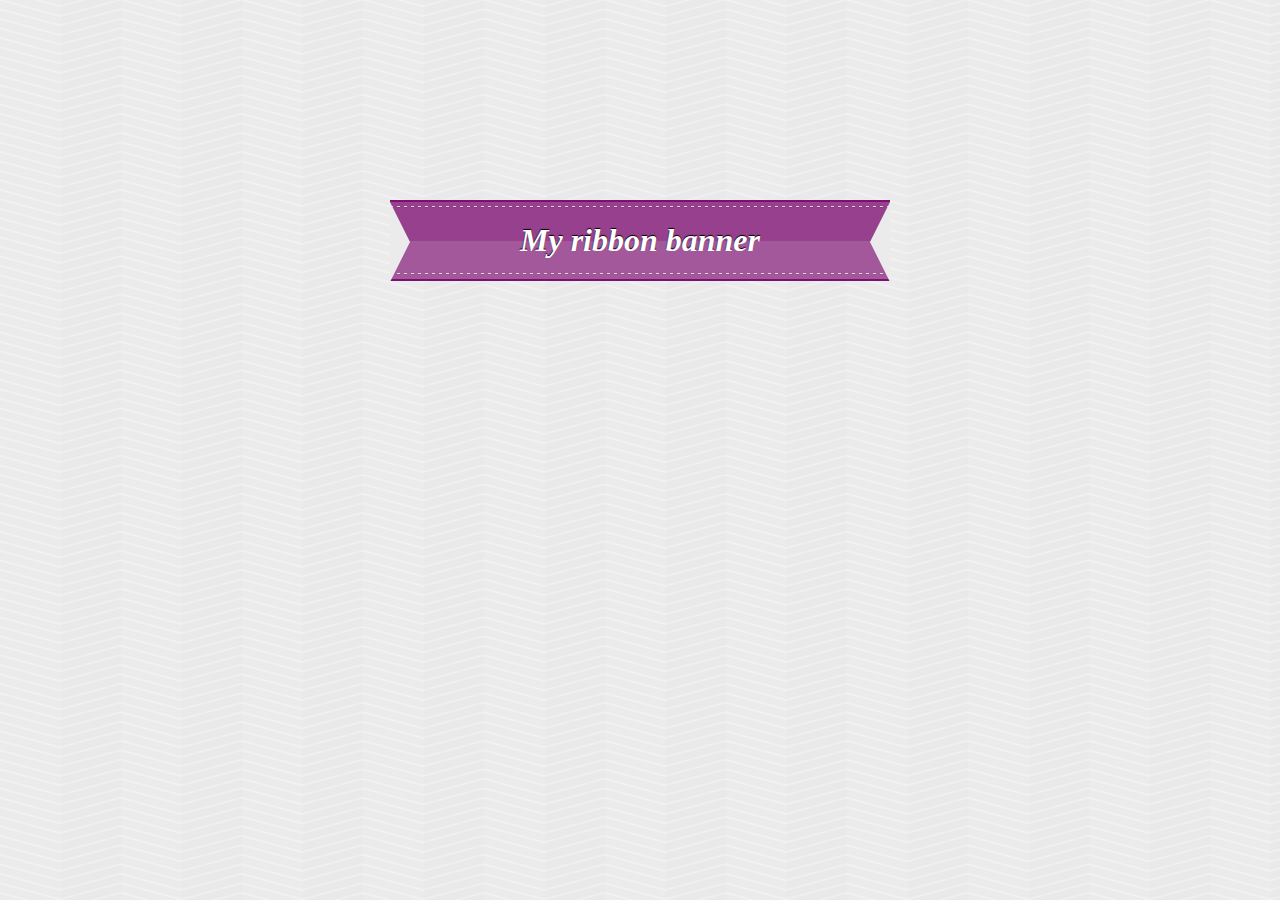
<file: cssRibbon/index.html>
<!doctype html>
<!--[if lt IE 7]> <html class="no-js lt-ie9 lt-ie8 lt-ie7" lang="en"> <![endif]-->
<!--[if IE 7]>    <html class="no-js lt-ie9 lt-ie8" lang="en"> <![endif]-->
<!--[if IE 8]>    <html class="no-js lt-ie9" lang="en"> <![endif]-->
<!--[if gt IE 8]><!--> <html class="no-js" lang="en"> <!--<![endif]-->
<head>
	<meta charset="utf-8">
	<meta http-equiv="X-UA-Compatible" content="IE=edge,chrome=1">
	<title></title>
	<meta name="description" content="">
	<meta name="viewport" content="width=device-width">
	<script src="js/prefixfree.min.js"></script>	
	<link rel="stylesheet" href="css/style.css" />
</head>
<body>
	<div role="main">
	
		<h1 class="ribbon">
			My ribbon banner
		</h1>
	</div>
</body>
</html>
</file>
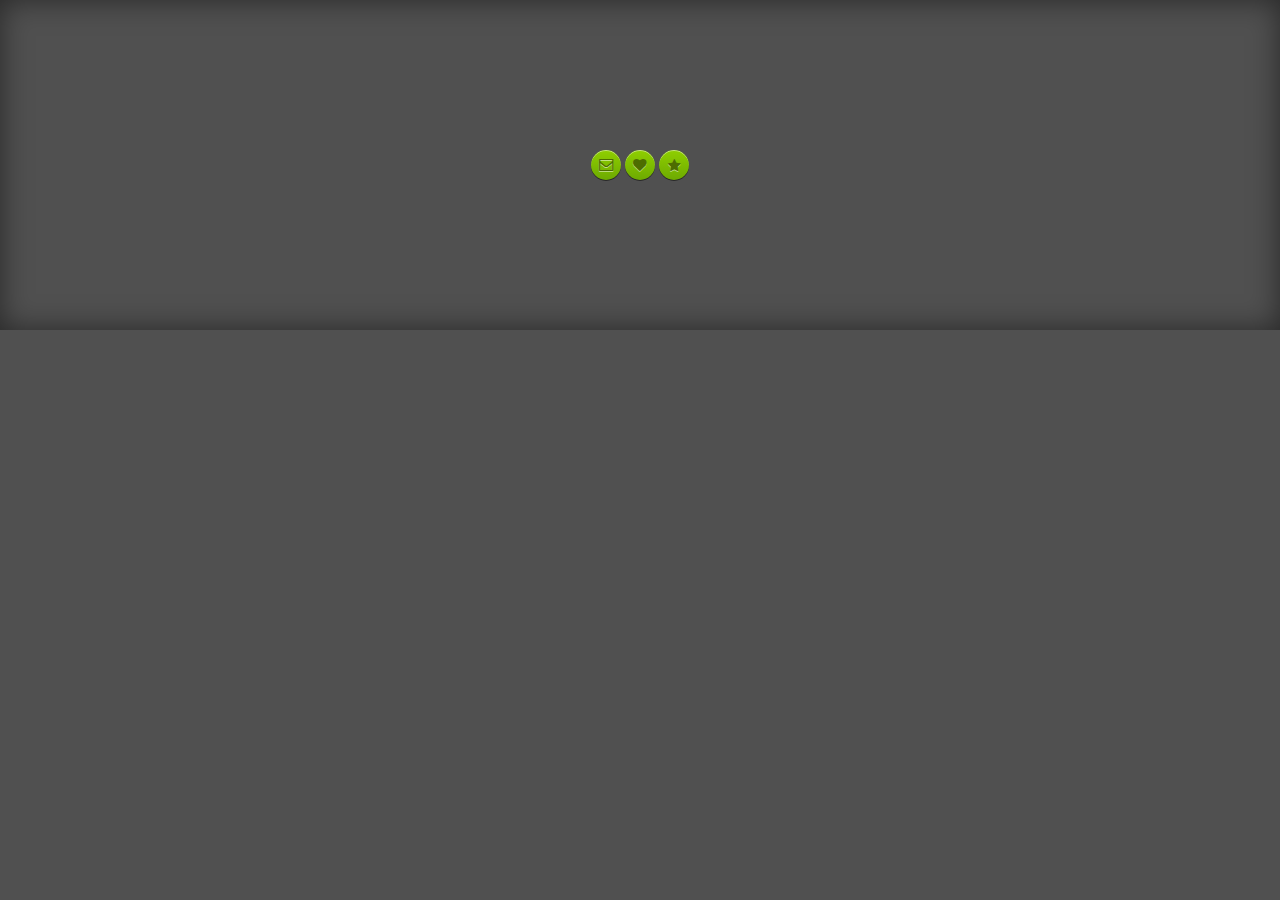
<file: littleIcons/index.html>
<!doctype html>
<!--[if lt IE 7]> <html class="no-js ie6 oldie" lang="en"> <![endif]-->
<!--[if IE 7]>    <html class="no-js ie7 oldie" lang="en"> <![endif]-->
<!--[if IE 8]>    <html class="no-js ie8 oldie" lang="en"> <![endif]-->
<!--[if gt IE 8]><!--> <html class="no-js" lang="en"> <!--<![endif]-->
<head>
	<meta charset="utf-8">
	<meta http-equiv="X-UA-Compatible" content="IE=edge,chrome=1">
	
	<title>Little icons</title>
	<meta name="description" content="Little icons">
	<meta name="author" content="">
	<meta name="viewport" content="width=device-width,initial-scale=1">
	<link rel="stylesheet" href="assets/css/style.css" />

	<script src="assets/js/prefixfree.min.js"></script>	
</head>
<body>
<div id="container">
	<span class="icon-envelope"></span>
	<span class="icon-heart"></span>
	<span class="icon-star"></span>
</div> <!--! end of #container -->
</body>
</html>
</file>
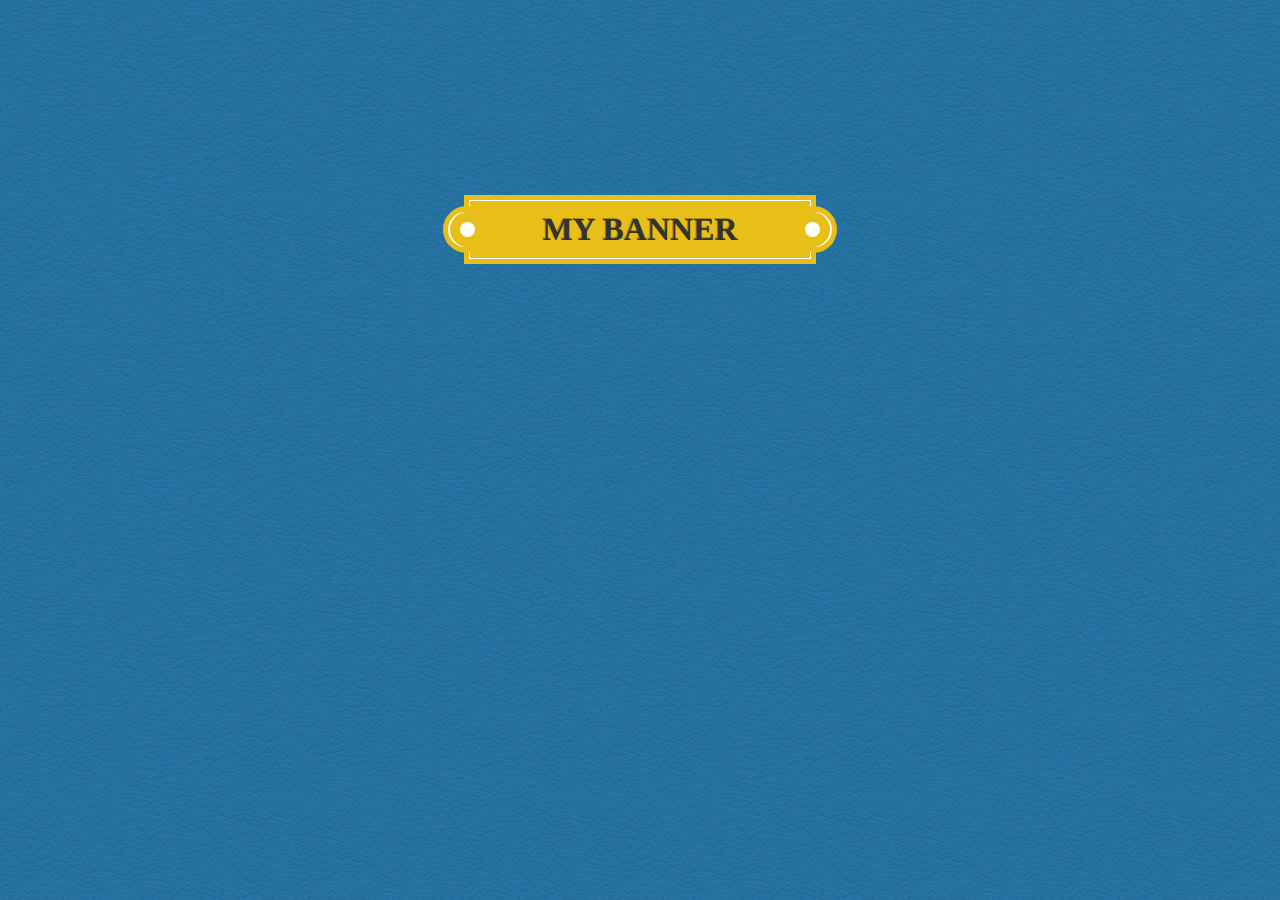
<file: oldFashionedBanner/index.html>
<!doctype html>
<!--[if lt IE 7]> <html class="no-js lt-ie9 lt-ie8 lt-ie7" lang="en"> <![endif]-->
<!--[if IE 7]>    <html class="no-js lt-ie9 lt-ie8" lang="en"> <![endif]-->
<!--[if IE 8]>    <html class="no-js lt-ie9" lang="en"> <![endif]-->
<!--[if gt IE 8]><!--> <html class="no-js" lang="en"> <!--<![endif]-->
<head>
	<meta charset="utf-8">
	<meta http-equiv="X-UA-Compatible" content="IE=edge,chrome=1">
	<title></title>
	<meta name="description" content="">
	<meta name="viewport" content="width=device-width">
	<script src="js/prefixfree.min.js"></script>	
	<link rel="stylesheet" href="css/style.css" />
</head>
<body>
	<div id="main"> 
		<h1 class="banner">My banner</h1>
	</div>
</body>
</html>
</file>
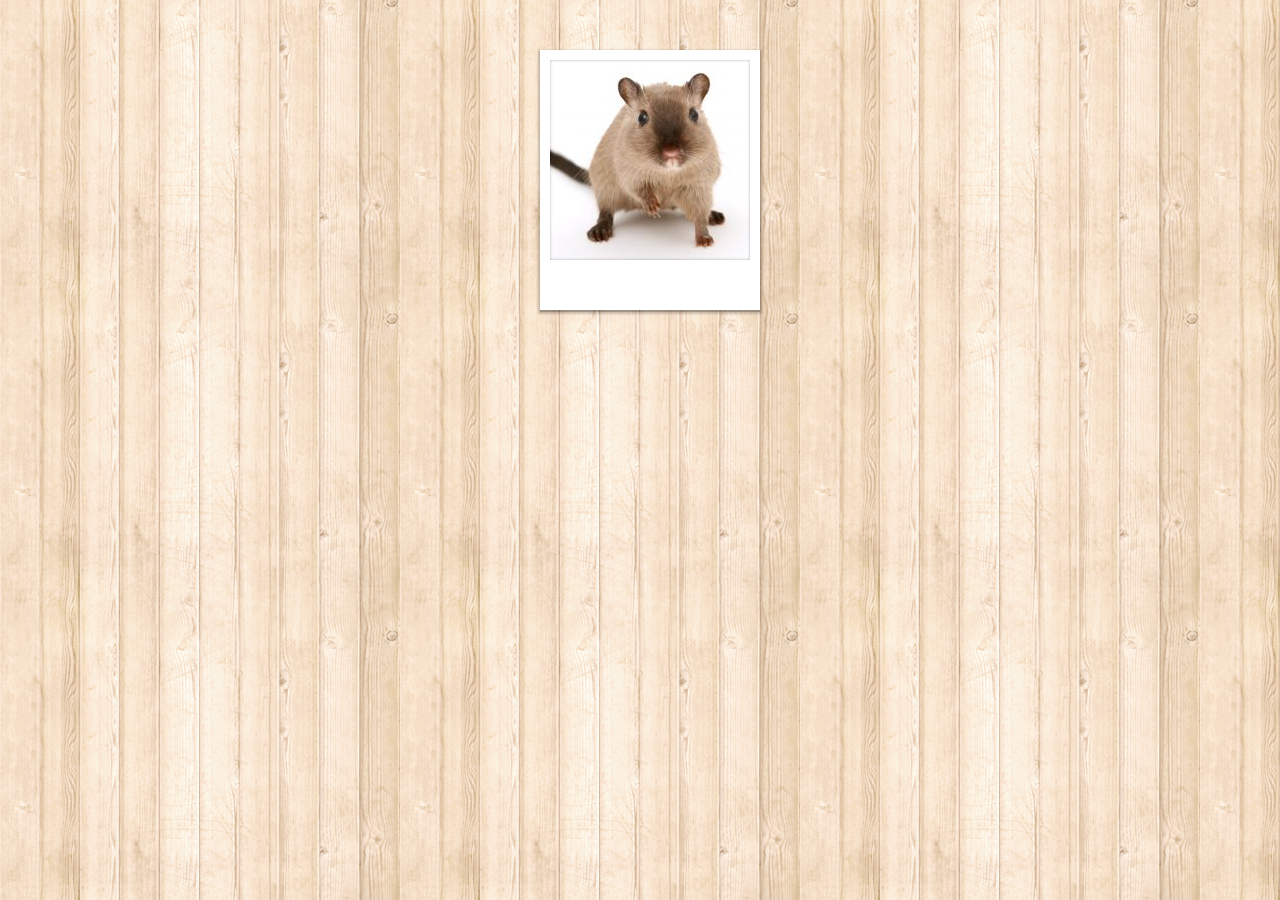
<file: polaroidImages/index.html>
<!doctype html>
<!--[if lt IE 7]> <html class="no-js lt-ie9 lt-ie8 lt-ie7" lang="en"> <![endif]-->
<!--[if IE 7]>    <html class="no-js lt-ie9 lt-ie8" lang="en"> <![endif]-->
<!--[if IE 8]>    <html class="no-js lt-ie9" lang="en"> <![endif]-->
<!--[if gt IE 8]><!--> <html class="no-js" lang="en"> <!--<![endif]-->
<head>
	<meta charset="utf-8">
	<meta http-equiv="X-UA-Compatible" content="IE=edge,chrome=1">
	<title></title>
	<meta name="description" content="">
	<meta name="viewport" content="width=device-width">
	<script src="js/prefixfree.min.js"></script>	
	<link rel="stylesheet" href="css/style.css" />
</head>
<body>
	<div role="main">
	
		<div class="polaroid">
			<img alt="" src="[data-uri]" />
		</div>
	</div>
</body>
</html>
</file>
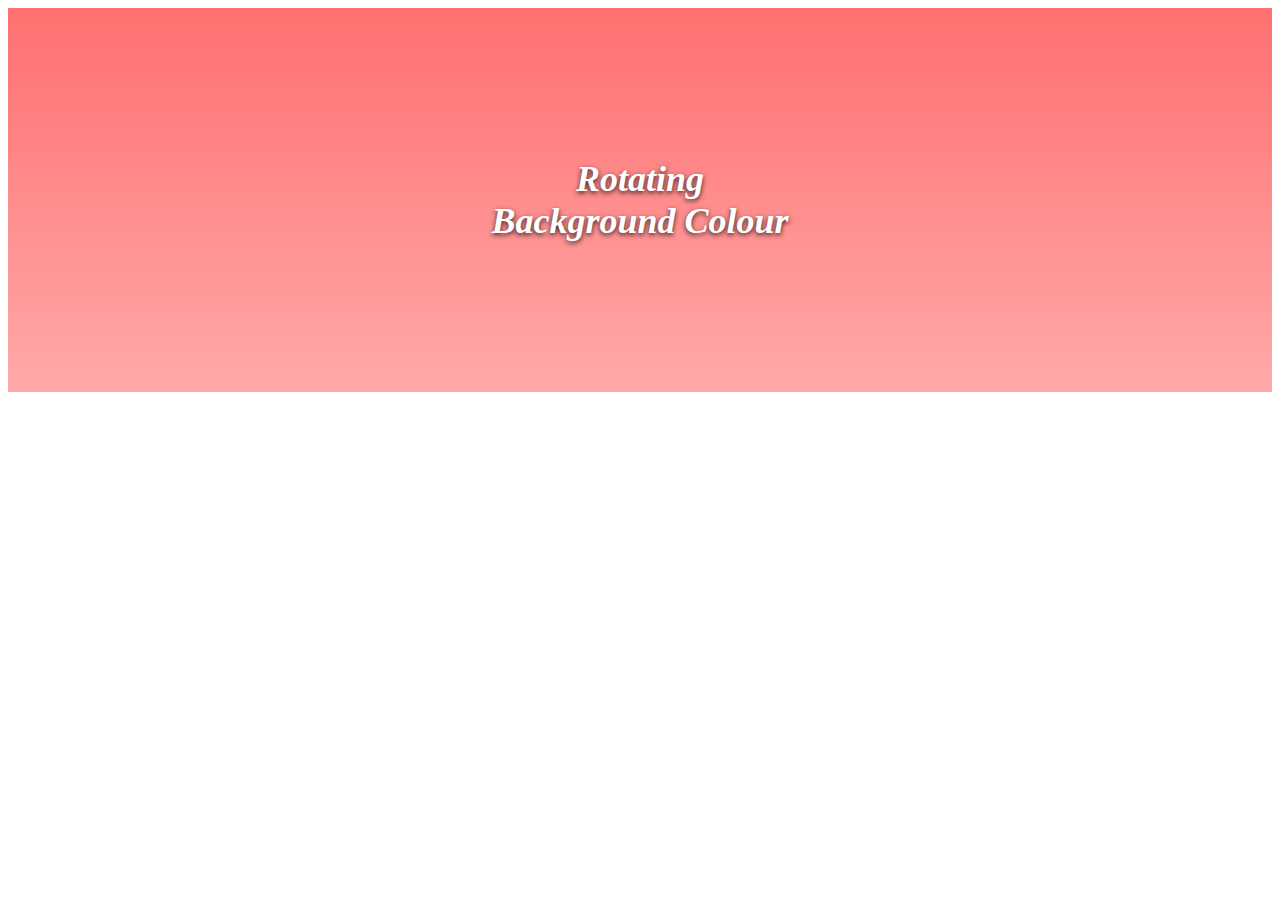
<file: rotatingBackgroundColor/index.html>
<!doctype html>
<!--[if lt IE 7]> <html class="no-js lt-ie9 lt-ie8 lt-ie7" lang="en"> <![endif]-->
<!--[if IE 7]>    <html class="no-js lt-ie9 lt-ie8" lang="en"> <![endif]-->
<!--[if IE 8]>    <html class="no-js lt-ie9" lang="en"> <![endif]-->
<!--[if gt IE 8]><!--> <html class="no-js" lang="en"> <!--<![endif]-->
<head>
	<meta charset="utf-8">
	<meta http-equiv="X-UA-Compatible" content="IE=edge,chrome=1">
	<title>blah</title>
	<meta name="description" content="">
	<meta name="viewport" content="width=device-width">	
	<script src="js/prefixfree.min.js"></script>	
	<link rel="stylesheet" href="css/style.css">
</head>
<body>
	<div id="wrap">
		<div id="main" role="main">
			Rotating Background Colour
		</div>
	</div>
</body>
</html>
</file>
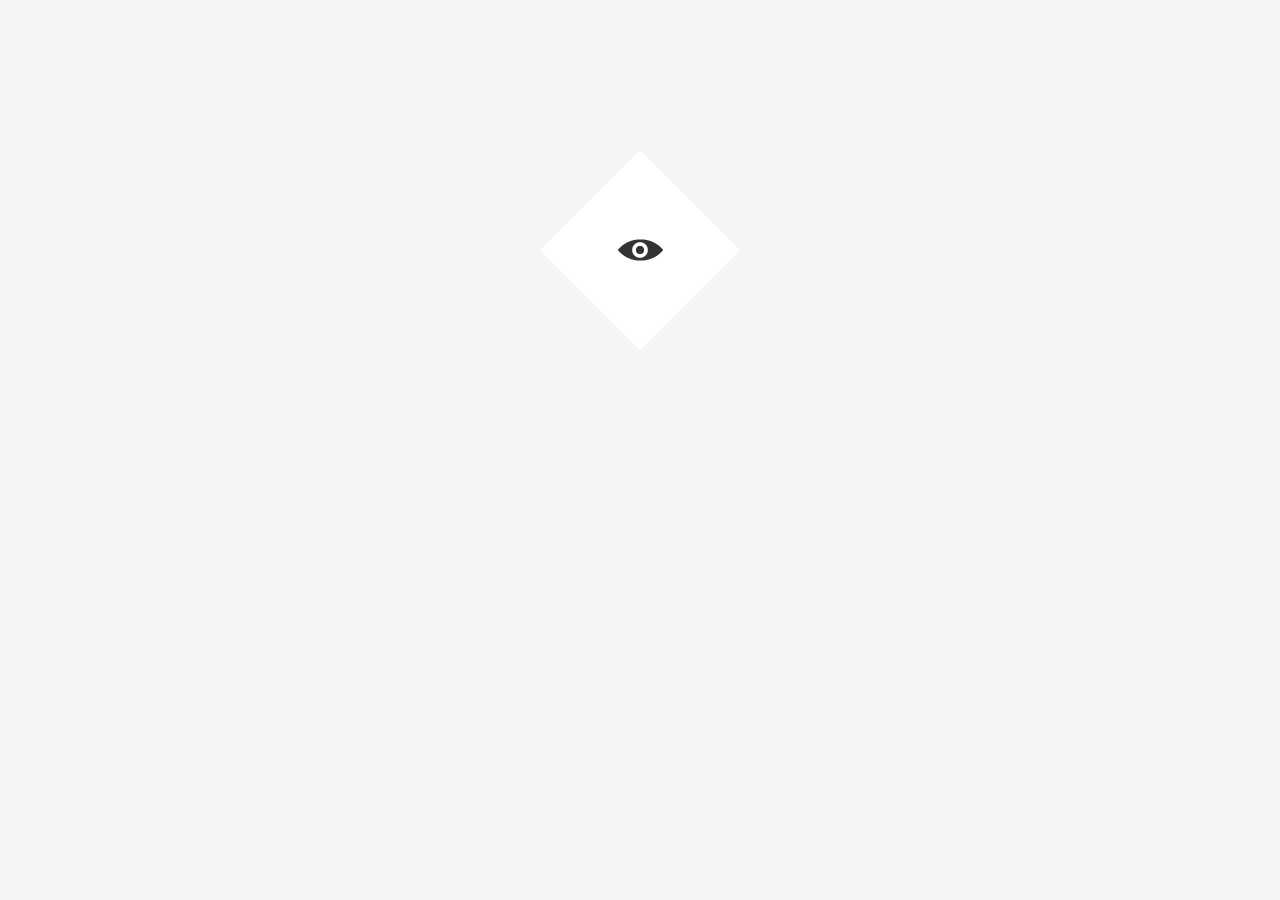
<file: showHide/index.html>
<!doctype html>
<!--[if lt IE 7]> <html class="no-js lt-ie9 lt-ie8 lt-ie7" lang="en"> <![endif]-->
<!--[if IE 7]>    <html class="no-js lt-ie9 lt-ie8" lang="en"> <![endif]-->
<!--[if IE 8]>    <html class="no-js lt-ie9" lang="en"> <![endif]-->
<!--[if gt IE 8]><!--> <html class="no-js" lang="en"> <!--<![endif]-->
<head>
	<meta charset="utf-8">
	<meta http-equiv="X-UA-Compatible" content="IE=edge,chrome=1">
	<title></title>
	<meta name="description" content="">
	<meta name="viewport" content="width=device-width">
	<script src="js/prefixfree.min.js"></script>	
	<link rel="stylesheet" href="css/style.css" />
</head>
<body>
	<div id="main"> 
		<a href="#" class="advert">
			<h2>My classy heading</h2>
			<img alt="" src="[data-uri]" />
		</a>
	</div>
</body>
</html>
</file>
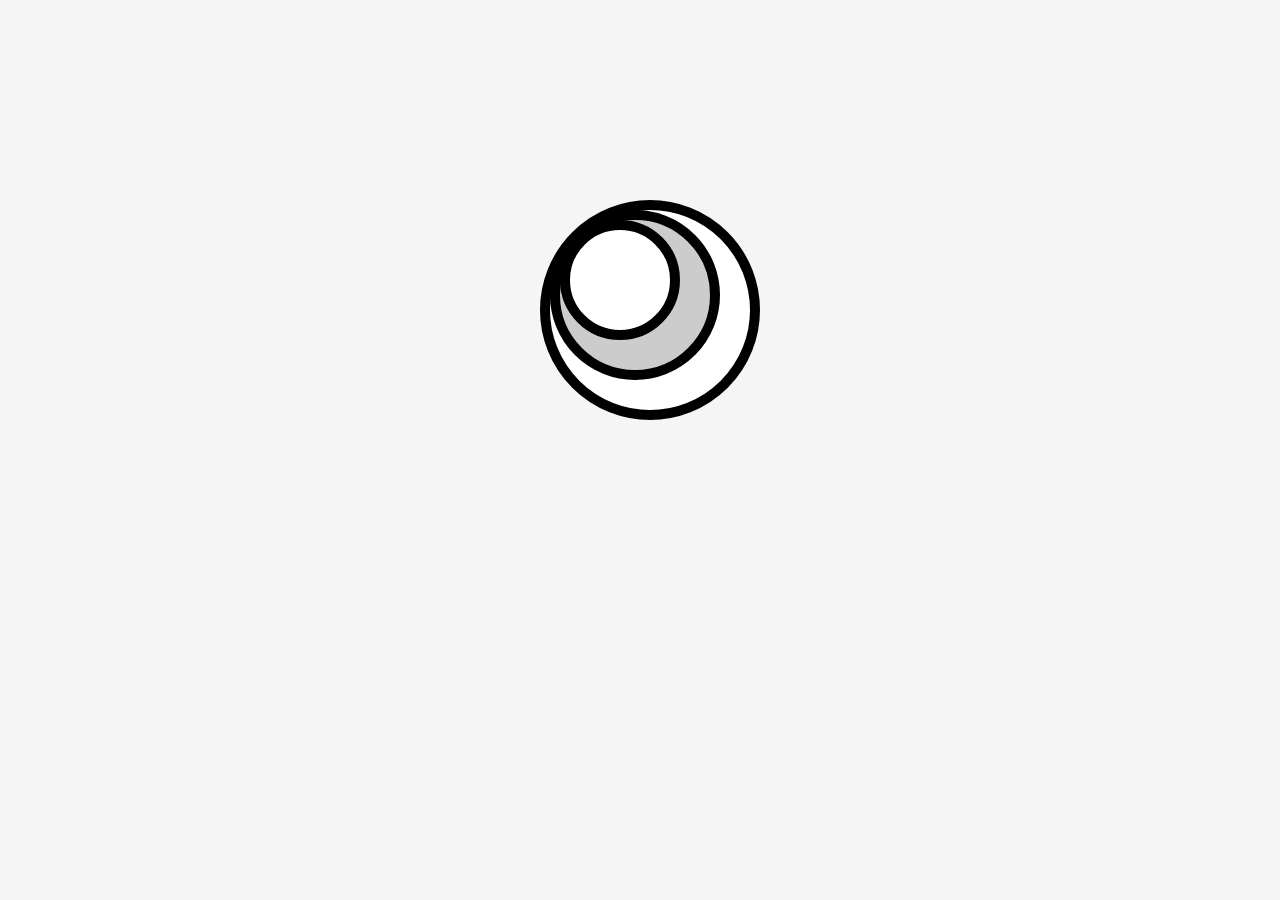
<file: spiral/index.html>
<!doctype html>
<!--[if lt IE 7]> <html class="no-js lt-ie9 lt-ie8 lt-ie7" lang="en"> <![endif]-->
<!--[if IE 7]>    <html class="no-js lt-ie9 lt-ie8" lang="en"> <![endif]-->
<!--[if IE 8]>    <html class="no-js lt-ie9" lang="en"> <![endif]-->
<!--[if gt IE 8]><!--> <html class="no-js" lang="en"> <!--<![endif]-->
<head>
	<meta charset="utf-8">
	<meta http-equiv="X-UA-Compatible" content="IE=edge,chrome=1">
	<title></title>
	<meta name="description" content="">
	<meta name="viewport" content="width=device-width">
	<script src="js/prefixfree.min.js"></script>	
	<link rel="stylesheet" href="css/style.css" />
</head>
<body>
	<div style="width: 200px; height: 200px;">
		<div style="width: 150px; height: 150px;">
			<div class="center" style="width: 100px; height: 100px;">
			</div>
		</div>
	</div>
</body>
</html>
</file>
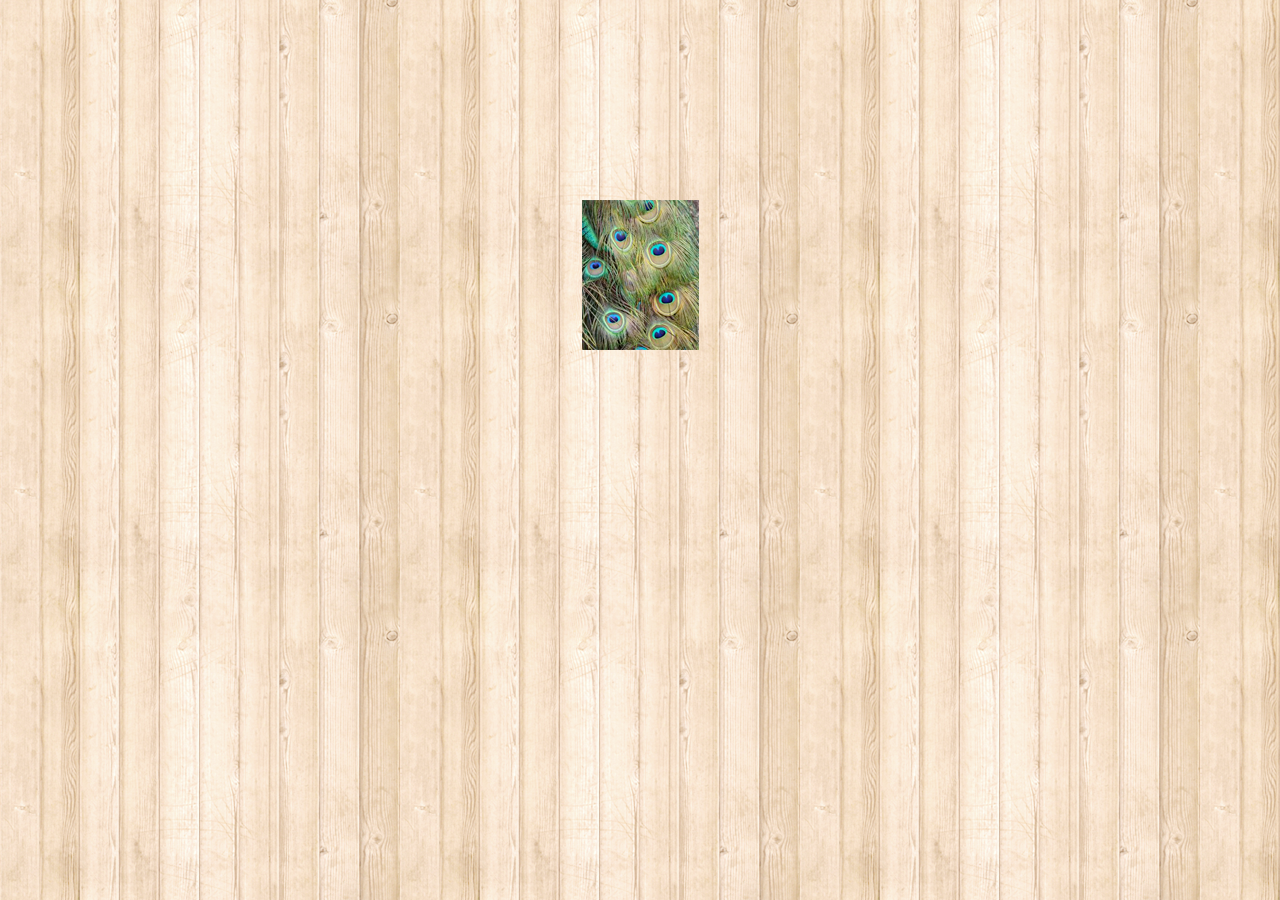
<file: stamp/index.html>
<!doctype html>
<!--[if lt IE 7]> <html class="no-js lt-ie9 lt-ie8 lt-ie7" lang="en"> <![endif]-->
<!--[if IE 7]>    <html class="no-js lt-ie9 lt-ie8" lang="en"> <![endif]-->
<!--[if IE 8]>    <html class="no-js lt-ie9" lang="en"> <![endif]-->
<!--[if gt IE 8]><!--> <html class="no-js" lang="en"> <!--<![endif]-->
<head>
	<meta charset="utf-8">
	<meta http-equiv="X-UA-Compatible" content="IE=edge,chrome=1">
	<title></title>
	<meta name="description" content="">
	<meta name="viewport" content="width=device-width">
	<script src="js/prefixfree.min.js"></script>	
	<link rel="stylesheet" href="css/style.css" />
</head>
<body>
	<div id="main"> 
		<img class="stamp" alt="" src="[data-uri]" />
	</div>
</body>
</html>
</file>
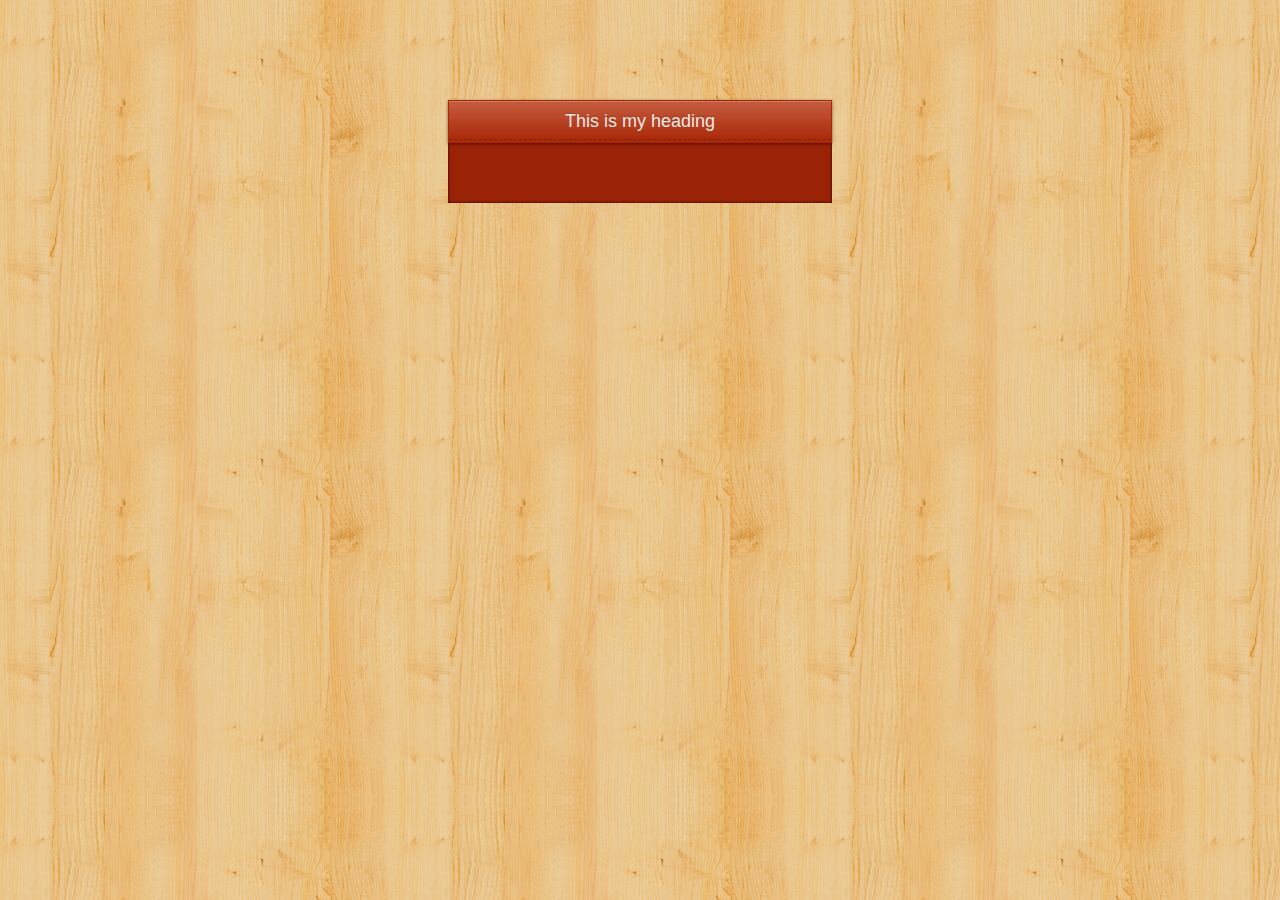
<file: stitchedHeading/index.html>
<!doctype html>
<!--[if lt IE 7]> <html class="no-js ie6 oldie" lang="en"> <![endif]-->
<!--[if IE 7]>    <html class="no-js ie7 oldie" lang="en"> <![endif]-->
<!--[if IE 8]>    <html class="no-js ie8 oldie" lang="en"> <![endif]-->
<!--[if gt IE 8]><!--> <html class="no-js" lang="en"> <!--<![endif]-->
<head>
	<meta charset="utf-8">
	<meta http-equiv="X-UA-Compatible" content="IE=edge,chrome=1">
	
	<title>Stitched heading style</title>
	<meta name="description" content="Stitched heading style">
	<meta name="author" content="">
	<meta name="viewport" content="width=device-width,initial-scale=1">
	<link rel="stylesheet" href="assets/css/style.css" />

	<script src="assets/js/prefixfree.min.js"></script>	
</head>
<body>
<div id="container">
	<h1>This is my heading</h1>
</div> <!--! end of #container -->
</body>
</html>
</file>
<file: cssRibbon/css/style.css>
* 		{ border: 0; box-sizing: border-box; font-size: 100%; font: inherit; margin: 0; padding: 0; vertical-align: baseline; }

html	{ margin: 0; padding: 0;}
body 	{ background: url([data-uri]);}

.ribbon { background-color: #7d1071; background-image: linear-gradient(0deg, rgba(255, 255, 255, .3) 50%, rgba(255, 255, 255, .2) 50%, rgba(255, 255, 255, .2)), url([data-uri]), url([data-uri]); background-repeat: repeat-x; background-position: 0 0, 0 5%, 0 95%; background-size: 2px 100%, auto auto, auto auto; border-top: 2px solid #7d1071; border-bottom: 2px solid #7d1071; color: #fff; font-family: georgia, serif; font-weight: bold; font-size: 32px; font-style:italic; margin: 200px auto; padding: 20px 30px; position: relative; text-align: center; text-shadow: 0 -1px 1px rgba(0,0,0, 1); width: 500px;}
.ribbon:before 	{ content: " "; position: absolute; left: 0; top: 0; border-left: 20px solid #ebebeb; border-top: 40px solid transparent; border-bottom: 40px solid transparent;  }
.ribbon:after	{ content: " "; position: absolute; right: 0; top: 0; border-right: 20px solid #ebebeb; border-top: 40px solid transparent; border-bottom: 40px solid transparent; }
</file>
<file: oldFashionedBanner/css/style.css>
html	{ margin: 0; padding: 0;}
body	{ background-image: url([data-uri]);}

.banner { background: #e8bf19; border: 1px solid #fff; box-shadow: 0 0 0 5px #e8bf19; color: #333; font-family: copperplate, times, serif; margin: 200px auto; padding: 10px 20px; position: relative; text-align: center; text-shadow: -1px -1px 0 #ab8900; text-transform: uppercase; width: 300px; }
.banner:before 	{ background: #fff; border-radius: 10px; box-shadow: 0 0 0 10px #e8bf19, -2px 0 0 10px #fff, -1px 0 0 16px #e8bf19; content: " "; height: 15px; left: -10px; margin: 11px 0 0; position: absolute; width: 15px;}
.banner:after	{ background: #fff; border-radius: 10px; box-shadow: 0 0 0 10px #e8bf19, 2px 0 0 10px #fff, 1px 0 0 16px #e8bf19; content: " "; height: 15px; margin: 11px 0 0; position: absolute; right: -10px; width: 15px;}
</file>
<file: polaroidImages/css/style.css>
html	{ margin: 0; padding: 0;}
body 	{ background: url([data-uri]);}

.polaroid		{ height: 200px; margin: 50px auto; position: relative; width: 200px;}
.polaroid img	{ background: #f5f5f5; border: 10px solid #fff; border-bottom-width: 50px; box-shadow: inset 0px 0px 5px 5px rgba(255,255,255,0.8),  inset 0px 0px 0 1px rgba(255,255,255,1), 0px 2px 2px 2px rgba(0,0,0,0.2), 0px 2px 0 0 rgba(0,0,0,0.2); display: block; height: 200px;  width: 200px; }
.polaroid:after { box-shadow: inset 0px 0px 3px 0 rgba(0,0,0,0.3); content: " "; height: 200px; position: absolute; width: 200px; left: 10px; top: 10px; }
</file>
<file: rotatingBackgroundColor/css/style.css>
html { background: #fff; margin: 0; }

body { background: rgba(255,51,51,0.7);
	transition: background: 0.5s;
	animation-duration: 120s;
	animation-name: rotatebg;
	animation-iteration-count: infinite;

}
#wrap	{  margin: 0; padding: 100px 0;
	background-image: linear-gradient(to bottom, rgba(255,255,255,0), rgba(255,255,255,0.4));
}
#main	{ border-radius: 20px; color: #fff; font-family: georgia, serif; font-size: 36px; font-style: italic; font-weight: bold; margin: 0 auto; padding: 50px; text-align: center; width: 300px; 
	text-shadow: 0 2px 5px rgba(0,0,0,0.8);
}

@keyframes rotatebg {
	0%  { background: rgba(255, 51, 51, 0.7); }
	4% 	{ background: rgba(255,102, 51, 0.7); }
	8% 	{ background: rgba(255,153, 51, 0.7); }
	12% { background: rgba(255,204, 51, 0.7); }
	16% { background: rgba(255,255, 51, 0.7); }
	20% { background: rgba(204,255, 51, 0.7); }
	24% { background: rgba(153,255, 51, 0.7); }
	28% { background: rgba(102,255, 51, 0.7); }
	32% { background: rgba( 51,255, 51, 0.7); }
	36% { background: rgba( 51,255,102, 0.7); }
	40% { background: rgba( 51,255,153, 0.7); }
	44% { background: rgba( 51,255,204, 0.7); }
	48% { background: rgba( 51,255,255, 0.7); }
	52% { background: rgba( 51,204,255, 0.7); }
	56% { background: rgba( 51,153,255, 0.7); }
	60% { background: rgba( 51,102,255, 0.7); }
	64% { background: rgba( 51, 51,255, 0.7); }
	68% { background: rgba(102, 51,255, 0.7); }
	72% { background: rgba(153, 51,255, 0.7); }
	76% { background: rgba(204, 51,255, 0.7); }
	80% { background: rgba(255, 51,255, 0.7); }
	84% { background: rgba(255, 51,204, 0.7); }
	88% { background: rgba(255, 51,153, 0.7); }
	92% { background: rgba(255, 51,102, 0.7); }
}
</file>
<file: showHide/css/style.css>
*		{ background-clip: padding-box; transition: all 0.5s; }

html	{ margin: 0; padding: 0;}
body 	{ background: #f5f5f5; }

.advert	{ background: #fff url([data-uri]) no-repeat center center; display: block; height: 200px; margin: 150px auto; overflow: hidden; position: relative; text-decoration: none; width: 200px; } 
.advert:before 	{ border: 100px solid #f5f5f5; border-left: none; border-right-color: transparent; content: " "; left: 0; position: absolute; top: 0; z-index: 100; }
.advert:after	{ border: 100px solid #f5f5f5; border-right: none; border-left-color: transparent; content: " "; right: 0; position: absolute; top: 0; z-index: 100; }

.advert h2	{ background: #000; box-sizing: border-box; color: #fff; font-family: georgia; font-size: 12px; font-style: italic; font-weight: normal; height: 100px; margin: 0; padding: 70px 40px 20px; position: relative; text-align: center; top:-100px; vertical-align: middle; z-index: 10; }
.advert:hover h2 { top: 0;}

.advert img { bottom: -100px; height: 100px; position: absolute; width: 200px; z-index: 10;}
.advert:hover img { bottom: 0;}
</file>
<file: spiral/css/style.css>
*		{ margin: 0; padding: 0; transition: all 0.5s; }

html	{ margin: 0; padding: 0;}
body 	{ background: #f5f5f5; margin: 200px auto; width: 200px; }

div		{ border-radius: 200px; border: 10px solid #000; }

@keyframes circle {
    from { transform:rotate(0deg); }
    to { transform:rotate(360deg); }
}

@keyframes inner-circle {
    from { transform:rotate(0deg); }
    to { transform:rotate(-360deg); }
}

@keyframes centre-circle {
    from { transform:rotate(0deg); }
    to { transform:rotate(-360deg); }
}

body > div {
    margin: 20px auto 0;
    line-height:1;
   	animation: circle 5s linear infinite;
    transform-origin:50% 200px;
    background: #fff;
}

div > div {
    animation: inner-circle 5s linear infinite;
    background: #ccc;
}

.center {
    animation: centre-circle 5s linear infinite;
    transform-origin: 62% 62%;
    background: #fff;
}
</file>
<file: littleIcons/assets/css/style.css>
@font-face {
    font-family: 'FontAwesome';
    src: url('../font/fontawesome-webfont.eot');
    src: url('../font/fontawesome-webfont.eot?#iefix') format('embedded-opentype'), url('../font/fontawesome-webfont.woff') format('woff'), url('../font/fontawesome-webfont.ttf') format('truetype'), url('../font/fontawesome-webfont.svgz#FontAwesomeRegular') format('svg'), url('../font/fontawesome-webfont.svg#FontAwesomeRegular') format('svg');
    font-weight: normal;
    font-style: normal;
}

html				{ background: #505050; box-shadow: inset 0 0 30px rgba(0,0,0,0.5); font-family: FontAwesome, serif; margin: 0; padding: 50px 0; }
body				{ color: #111; margin: 0; padding: 0; }

#container			{ margin: 100px auto; padding: 0; text-align: center; width: 30%; }
span					{ background-color: #6daa01; background-repeat: repeat-x; background-image: linear-gradient(to bottom, #8fcf00, #6daa01); border-radius: 20px; box-shadow: inset 0 1px 0 0 rgba(255,255,255,0.5), 0 1px 0 rgba(0,0,0,0.5); color: #4d6d00; display: inline-block; line-height: 30px; height: 30px; text-align: center; text-shadow: 0 1px 0 rgba(255,255,255,0.5); width: 30px;}
span	:before			{ display: inline;}
span:hover			{ background-position: 0 -10px;}
.icon-envelope:before           { content: "\f003"; }
.icon-heart:before              { content: "\f004"; }
.icon-star:before               { content: "\f005"; }
</file>
<file: stamp/css/style.css>
html	{ margin: 0; padding: 0;}
body 	{ background: url([data-uri]);}

.stamp { display: block; margin: 200px auto; border-image: url([data-uri]) 6 6 6 6 repeat; border-width: 6px 6px 6px 6px; }
</file>
